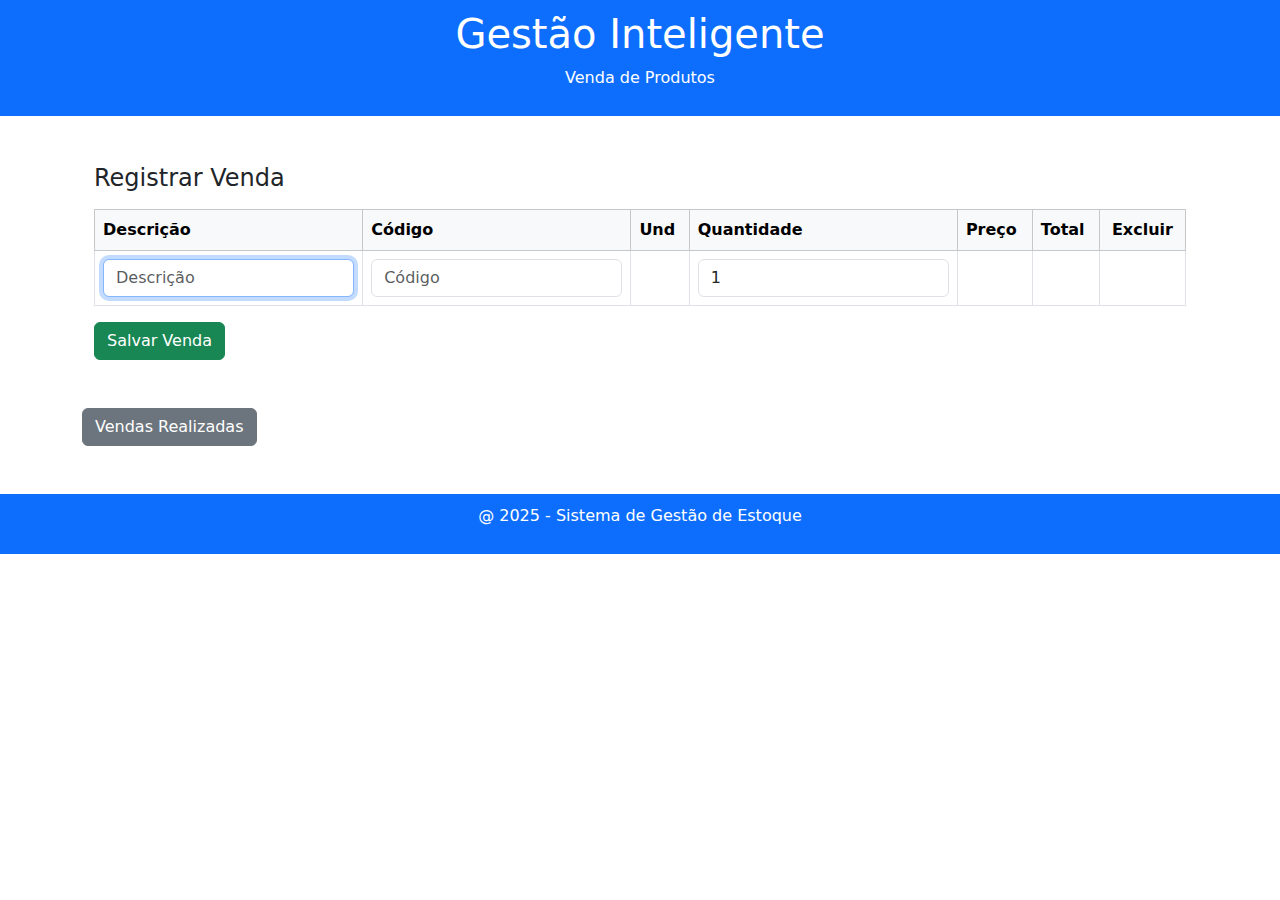
<file: public/index.html>
<!DOCTYPE html>
<html lang="pt-BR">
<head>
  <meta charset="UTF-8" />
  <meta name="viewport" content="width=device-width, initial-scale=1" />
  <title>Gestão Inteligente - Sistema de Vendas</title>
  <link href="https://cdn.jsdelivr.net/npm/bootstrap@5.3.6/dist/css/bootstrap.min.css" rel="stylesheet" />
  <style>
    header, footer {
      background-color: #0d6efd;
      color: white;
      padding: 10px;
      text-align: center;
    }
  </style>
</head>
<body>
  <header>
    <h1>Gestão Inteligente</h1>
    <p>Venda de Produtos</p>
  </header>

  <main class="container mt-4">
    <div id="msg"></div>

    <div class="container py-4">
    <section id="vendas">
      <h4 class="mb-3">Registrar Venda</h4>
      <table id="grid-vendas" class="table table-bordered table-hover align-middle">
        <thead class="table-light">
          <tr>
            <th>Descrição</th>
            <th>Código</th>
            <th>Und</th>
            <th>Quantidade</th>
            <th>Preço</th>
            <th>Total</th>
            <th class="text-center">Excluir</th>
          </tr>
        </thead>
        <tbody id="tableVendas"></tbody>
      </table>
      <button id="btnSalvar" class="btn btn-success">Salvar Venda</button>
    </section>
  </div>

    <div class="mt-4">
      <a href="exibeVendas.html" class="btn btn-secondary">Vendas Realizadas</a>
    </div>
  </main>

  <footer class="mt-5">
    <p>@ 2025 - Sistema de Gestão de Estoque</p>
  </footer>
    <script src="app.js"></script>
    <script src="https://cdn.jsdelivr.net/npm/bootstrap@5.3.6/dist/js/bootstrap.bundle.min.js" integrity="sha384-j1CDi7MgGQ12Z7Qab0qlWQ/Qqz24Gc6BM0thvEMVjHnfYGF0rmFCozFSxQBxwHKO" crossorigin="anonymous"></script>
</body>
</html>
</file>
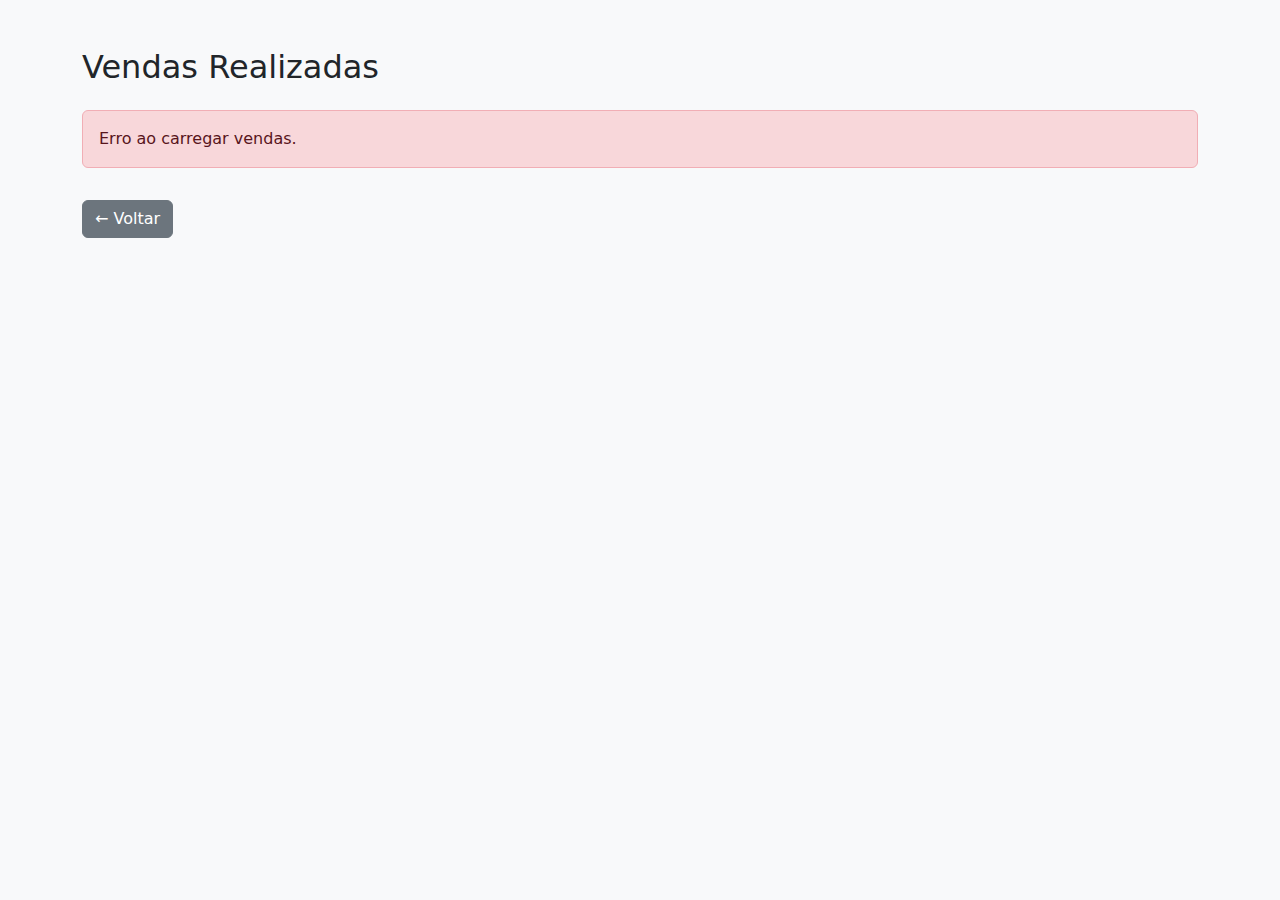
<file: public/exibeVendas.html>
<!DOCTYPE html>
<html lang="pt-BR">
<head>
    <meta charset="UTF-8">
    <title>Vendas Registradas</title>
    <link href="https://cdn.jsdelivr.net/npm/bootstrap@5.3.0/dist/css/bootstrap.min.css" rel="stylesheet">
</head>
<body class="bg-light">

<div class="container mt-5">
    <h2 class="mb-4">Vendas Realizadas</h2>
    <div id="vendasContainer"></div>
    <a href="index.html" class="btn btn-secondary mt-3">← Voltar</a>
</div>

<script>
const API_URL = "https://obscure-space-system-wr5ww49xv6gw3wjg-3000.app.github.dev/";

function agruparPorData(vendas) {
    return vendas.reduce((agrupado, venda) => {
        const data = venda.data;
        if (!agrupado[data]) agrupado[data] = [];
        agrupado[data].push(venda);
        return agrupado;
    }, {});
}

function excluirVenda(id) {
    if (!confirm("Tem certeza que deseja excluir esta venda?")) return;

    fetch(`${API_URL}vendas/${id}`, {
        method: "DELETE"
    })
    .then(res => {
        if (!res.ok) throw new Error("Erro ao excluir venda");
        document.getElementById(`card-venda-${id}`).remove();
    })
    .catch(err => {
        console.error(err);
        alert("Erro ao excluir venda.");
    });
}

function salvarEdicao(id) {
    const card = document.getElementById(`card-venda-${id}`);
    const formaPagamento = card.querySelector(`select[name="formaPagamento-${id}"]`).value;

    const itens = Array.from(card.querySelectorAll(`.item-edit-${id}`)).map(row => {
        return {
            codigo: row.dataset.codigo,
            descricao: row.dataset.descricao,
            und: row.dataset.und,
            preco: parseFloat(row.dataset.preco),
            quantidade: parseInt(row.querySelector("input").value),
            total: parseFloat(row.dataset.preco) * parseInt(row.querySelector("input").value)
        };
    });

    const vendaAtualizada = {
        formaPagamento,
        itens
    };

    fetch(`${API_URL}vendas/${id}`, {
        method: "PATCH",
        headers: { "Content-Type": "application/json" },
        body: JSON.stringify({
            pagamento: formaPagamento,
            itens
        })
    })
    .then(res => {
        if (!res.ok) throw new Error("Erro ao salvar edição.");
        alert("Venda atualizada com sucesso!");
        location.reload(); // Atualiza para refletir os dados atualizados
    })
    .catch(err => {
        console.error(err);
        alert("Erro ao salvar alterações.");
    });
}

function criarCardVenda(venda) {
    const total = venda.itens.reduce((soma, p) => soma + (p.preco * p.quantidade), 0).toFixed(2);
    const produtosHTML = venda.itens.map((p, i) => `
        <li class="list-group-item d-flex justify-content-between align-items-center">
            <div>
                <strong>${p.descricao}</strong><br>
                <small>Cod: ${p.codigo} - Quant: ${p.quantidade} × R$ ${p.preco.toFixed(2)}</small>
            </div>
            <span class="badge bg-primary rounded-pill">R$ ${(p.preco * p.quantidade).toFixed(2)}</span>
        </li>
    `).join("");

    const editarHTML = venda.itens.map(p => `
        <div class="d-flex justify-content-between align-items-center border p-2 item-edit-${venda.id}" 
             data-codigo="${p.codigo}" data-descricao="${p.descricao}" data-und="${p.und}" data-preco="${p.preco}">
            <div>
                <strong>${p.descricao}</strong><br>
                <small>Cod: ${p.codigo} - Unidade: ${p.und} - Preço: R$ ${p.preco.toFixed(2)}</small>
            </div>
            <input type="number" min="1" value="${p.quantidade}" class="form-control w-25 ms-3">
        </div>
    `).join("");

    return `
    <div class="card mb-3" id="card-venda-${venda.id}">
        <div class="card-header d-flex justify-content-between align-items-center">
            <div data-bs-toggle="collapse" data-bs-target="#venda-${venda.id}" role="button">
                Venda em ${venda.data} - Pagamento: ${venda.pagamento} - Total: R$ ${total}
            </div>
            <div>
                <button class="btn btn-sm btn-warning btn-editar me-2" data-id="${venda.id}" data-bs-toggle="collapse" data-bs-target="#editar-${venda.id}">Editar</button>
                <button class="btn btn-sm btn-danger btn-excluir" data-id="${venda.id}">Excluir</button>
            </div>
        </div>
        <div id="venda-${venda.id}" class="collapse">
            <ul class="list-group list-group-flush">
                ${produtosHTML}
            </ul>
        </div>

        <!-- Formulário de edição -->
        <div class="collapse" id="editar-${venda.id}">
            <div class="card-body">
                <div class="mb-3">
                    <label for="formaPagamento-${venda.id}" class="form-label">Forma de Pagamento</label>
                    <select class="form-select" name="formaPagamento-${venda.id}">
                        <option value="pix" ${venda.pagamento === "pix" ? "selected" : ""}>Pix</option>
                        <option value="dinheiro" ${venda.pagamento === "dinheiro" ? "selected" : ""}>Dinheiro</option>
                        <option value="cartao" ${venda.pagamento === "cartao" ? "selected" : ""}>Cartão</option>
                    </select>
                </div>
                ${editarHTML}
                <button class="btn btn-success mt-3" onclick="salvarEdicao(${venda.id})">Salvar Alterações</button>
            </div>
        </div>
    </div>
    `;
}

fetch(`${API_URL}vendas`)
    .then(res => res.json())
    .then(vendas => {
        const container = document.getElementById("vendasContainer");
        if (!vendas.length) {
            container.innerHTML = "<p class='text-muted'>Nenhuma venda registrada.</p>";
            return;
        }

        const agrupado = agruparPorData(vendas);

        Object.keys(agrupado).sort().reverse().forEach(data => {
            const vendasDoDia = agrupado[data];
            const cardsHTML = vendasDoDia.map(criarCardVenda).join("");
            container.innerHTML += `
                <h5 class="mt-4">${data}</h5>
                ${cardsHTML}
            `;
        });

        document.querySelectorAll(".btn-excluir").forEach(botao => {
            botao.addEventListener("click", (e) => {
                e.stopPropagation();
                const id = botao.dataset.id;
                excluirVenda(id);
            });
        });
    })
    .catch(err => {
        console.error("Erro ao carregar vendas:", err);
        document.getElementById("vendasContainer").innerHTML = `<div class="alert alert-danger">Erro ao carregar vendas.</div>`;
    });
</script>


<script src="https://cdn.jsdelivr.net/npm/bootstrap@5.3.0/dist/js/bootstrap.bundle.min.js"></script>
</body>
</html>
</file>
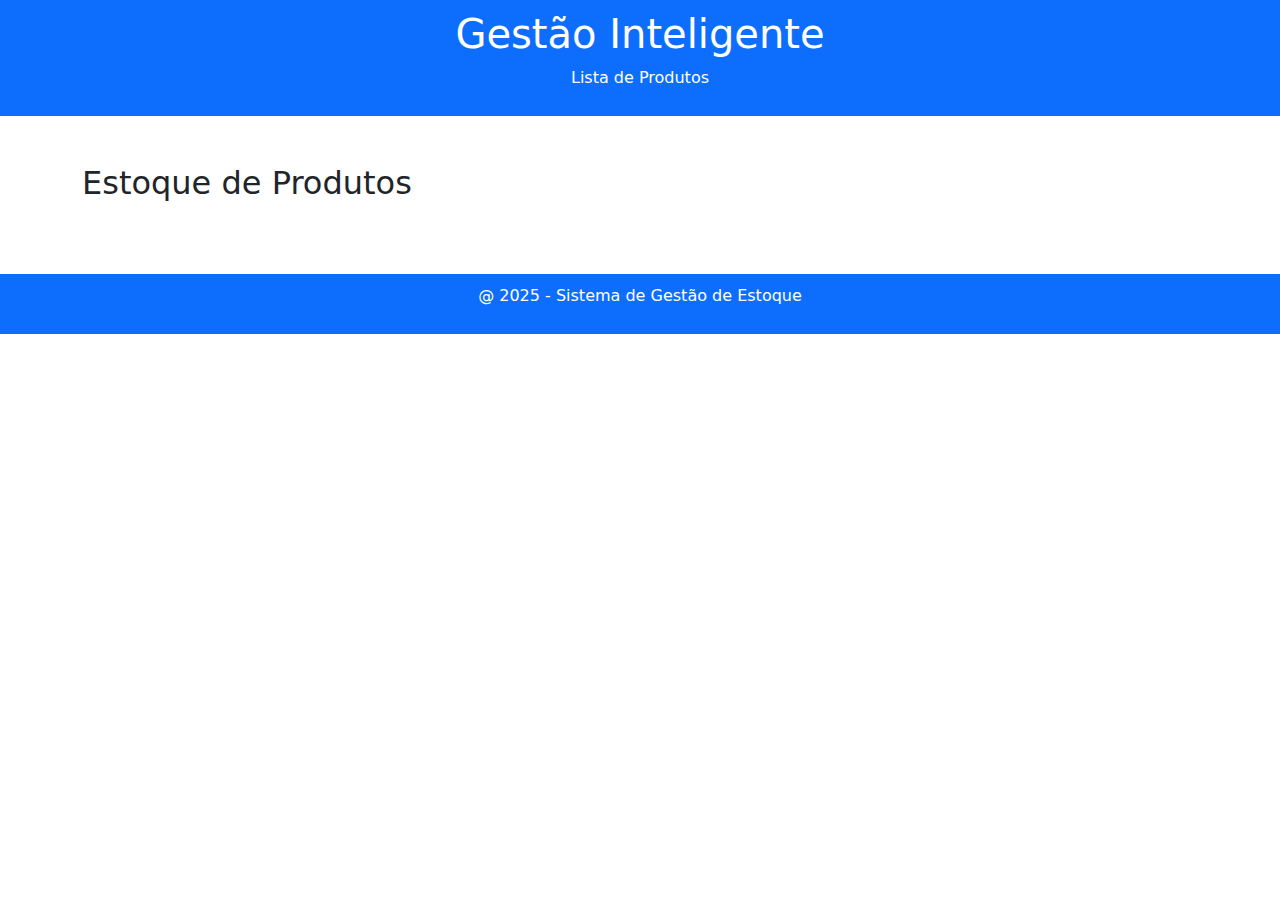
<file: public/listaProdutos.html>
<!DOCTYPE html>
<html lang="en">
<head>
    <meta charset="UTF-8">
    <meta name="viewport" content="width=device-width, initial-scale=1.0">
    <title>Listagem de Produtos</title>
    <link href="https://cdn.jsdelivr.net/npm/bootstrap@5.3.6/dist/css/bootstrap.min.css" rel="stylesheet" />
    <style>
    header, footer {
      background-color: #0d6efd;
      color: white;
      padding: 10px;
      text-align: center;
    }
    </style>
</head>
<body>
    <header>
        <h1>Gestão Inteligente</h1>
        <p>Lista de Produtos</p>
    </header>

    <div class="container mt-5">
        <h2 class="mb-4">Estoque de Produtos</h2>
    
        <ul id="exibeProdutos" class="list-group"></ul>
    </div>

    <footer class="mt-5">
        <p>@ 2025 - Sistema de Gestão de Estoque</p>
    </footer>

    <script>
        const apiURL = 'http://localhost:3000/';

        
            fetch(`${apiURL}produtos`)
            .then(res => res.json())
            .then(produtos => {
                const lista = document.getElementById('exibeProdutos');

                produtos.forEach(produto => {
                    const item = document.createElement('li');
                    item.className = 'list-group-item d-flex justify-content-between align-items-center';
                    item.innerHTML = `
                        <div>
                            <strong>${produto.descricao}</strong><br>
                            <small>Quantidade: ${produto.quantidade}</small>
                        </div>
                        <span class="badge bg-primary rounded-pill">R$ ${produto.preco.toFixed(2)}</span>
                    `;

                item.addEventListener('click', () => {
                    window.location.href = `index.html?descricao=${encodeURIComponent(produto.descricao)}`;
                });

                lista.appendChild(item);
                });
            })
    </script>
    <script src="https://cdn.jsdelivr.net/npm/bootstrap@5.3.6/dist/js/bootstrap.bundle.min.js" integrity="sha384-j1CDi7MgGQ12Z7Qab0qlWQ/Qqz24Gc6BM0thvEMVjHnfYGF0rmFCozFSxQBxwHKO" crossorigin="anonymous"></script>
</body>
</html>
</file>
